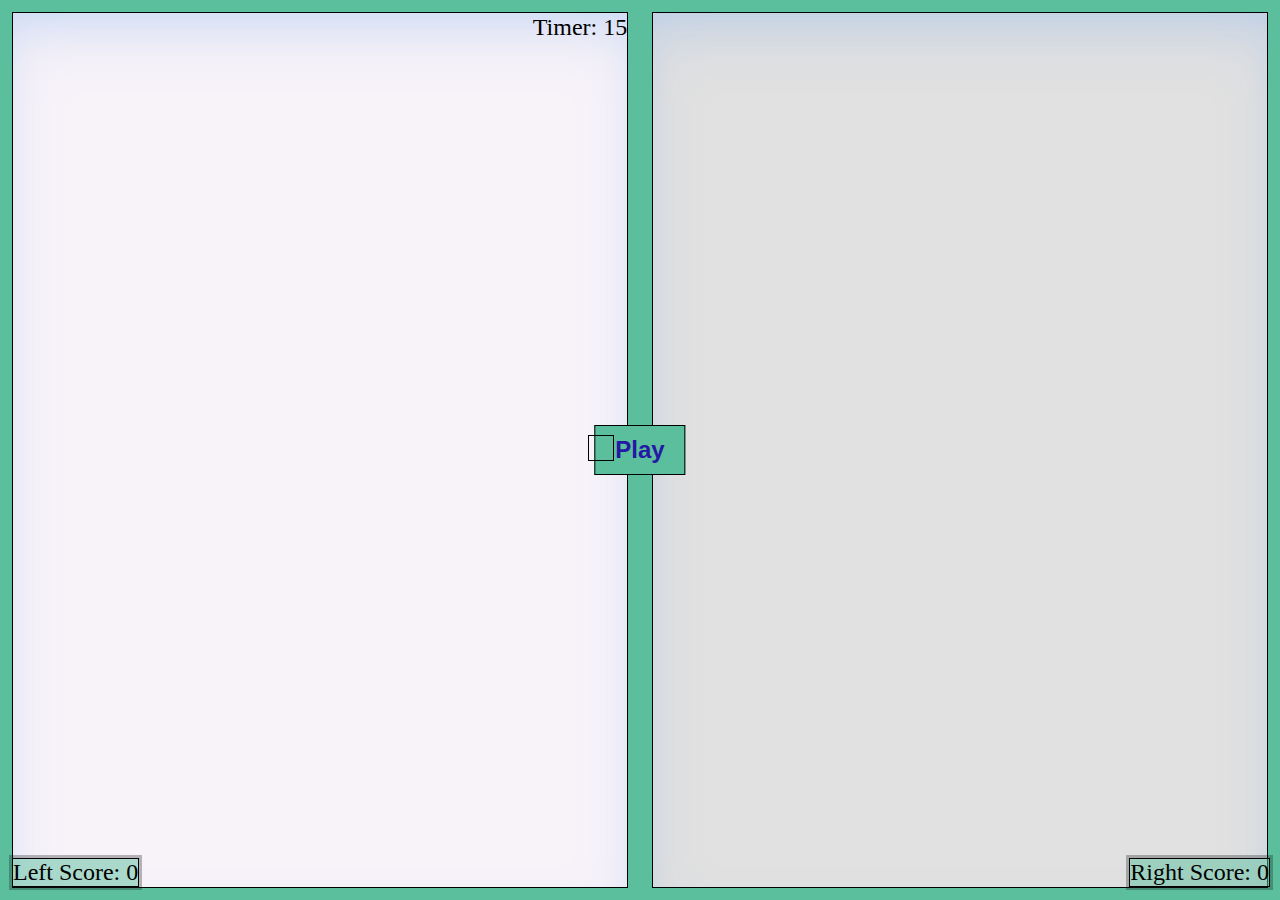
<file: Left Right/index.html>
<!DOCTYPE html>
<html lang="en">
<head>
  <meta charset="UTF-8">
  <meta http-equiv="X-UA-Compatible" content="IE=edge">
  <meta name="viewport" content="width=device-width, initial-scale=1.0">
  <title>Left Right Game</title>
  <link rel="stylesheet" href="style.css">
  <script src="https://code.jquery.com/jquery-3.6.0.min.js"></script>

</head>
<body>
  <div class="container">
    <div class="box box1"></div>
    <div class="box box2"></div>
  </div>

  <div class="score">Left Score: <span id="leftScore">0</span></div>
  <div class="score" style="left: auto; right: 10px;">Right Score: <span id="rightScore">0</span></div>
  <div class="timer">Timer: <span id="timer">60</span></div>

  <!-- <div class="scorecard" id="scorecard" style="display: none;"></div> -->
  <button class="play-btn" id="playBtn">Play</button>

  <div id="countdown"></div>


  <!-- Add audio element for tik tik sound -->
  <audio id="tikTikSound">
    <source src="tiktik.mp3" type="audio/mpeg">
  </audio>
  <audio id="click">
    <source src="click.mp3" type="audio/mpeg">
  </audio>
  <audio id="gameOver">
    <source src="gameOver2.wav" type="audio/mpeg">
  </audio>
  <script src="script.js"></script>
</body>
</html>
</file>
<file: Left Right/style.css>
body,
html {
  height: 100%;
  margin: 0;
  padding: 0;
}

.container {
  height: 100%;
  display: flex;
  background-color: rgb(91, 191, 157);
}

.box {
  flex-basis: 50%;
  padding: 12px;
  position: relative;
}

.box1 {
  background-color: #f8f3f9;
  margin: 12px;
  margin-left: 12px;
  margin-right: 12px;
  border: 1px solid black;
  box-shadow: rgba(122, 168, 238, 0.25) 0px 30px 60px -12px inset, rgba(156, 209, 239, 0.3) 0px 18px 36px -18px inset;
}
.box2 {
  background-color: #e1e1e1;
  margin: 12px;
  border: 1px solid black;
  box-shadow: rgba(122, 168, 238, 0.25) 0px 30px 60px -12px inset, rgba(156, 209, 239, 0.3) 0px 18px 36px -18px inset;
}

#countdown {

  position: absolute;
  top: 47%;
  left: 45%;
  border: 1px solid black;
  font-size: 70px;
  font-weight: bold;
  text-align: center;
  margin: 12px;
  padding: 12px;
}

.square {
  width: 80px;
  height: 80px;
  background-color: rgb(51, 220, 194);
  /* border: 2px solid #011646; */
  position: absolute;
  display: none;
  box-shadow: rgba(0, 0, 0, 0.17) 0px -23px 25px 0px inset, rgba(0, 0, 0, 0.15) 0px -36px 30px 0px inset, rgba(0, 0, 0, 0.1) 0px -79px 40px 0px inset, rgba(0, 0, 0, 0.06) 0px 2px 1px, rgba(0, 0, 0, 0.09) 0px 4px 2px, rgba(0, 0, 0, 0.09) 0px 8px 4px, rgba(0, 0, 0, 0.09) 0px 16px 8px, rgba(0, 0, 0, 0.09) 0px 32px 16px;
}

.score {
  position: absolute;
  bottom: 13px;
  left: 12px;
  font-size: 24px;
  background-color: rgb(91, 191, 157,.5);
  box-shadow: rgba(23, 25, 27, 0.3) 0px 0px 0px 3px;
  border: 1px solid black;
}

.timer {
  position: absolute;
  top: 1.6%;
  right: 51%;
  font-size: 24px;
}

/* .scorecard {
  position: absolute;
  top: 50%;
  left: 50%;
  transform: translate(-50%, -50%);
  text-align: center;
  font-size: 36px;
} */

.play-btn {
  position: absolute;
  top: 50%;
  left: 50%;
  transform: translate(-50%, -50%);
  padding: 10px 20px;
  font-size: 24px;
  border: 1px solid black;
  background-color: rgb(91, 191, 157);
  color: rgb(36, 24, 164);
  font-weight: bold;
  cursor: pointer;
}


/*  for pop window score*/
  
.scorecard {
  
	padding: 20px;
	background-color: white;
	/* background-image: url(https://media.tenor.com/JrY5vHW30h4AAAAC/congrats-congratulations.gif);
  background-size: 100%; */
	border: 1px solid #52eabf;
	margin: 20px auto;
  width: 300px;
	max-width: 400px;
	box-shadow: rgba(45, 35, 66, 0.4) 0 2px 4px, rgba(45, 35, 66, 0.3) 0 7px 13px -3px, #3dac95 0 -3px 0 inset;
	position: absolute;
	text-align: center;
	/* align-items: absolute; */
	top: 30%;
	left: 40%;
  font-size: large;
}
.score-details p {
    margin: 10px 0;
}
#displayText {
  font-weight: bold;
}
#leftscore {
  color: red;
  font-weight: bold;
}
#rightscore {
  color: green;
  font-weight: bold;
}
#highscore {
  color: #002080;
  font-weight: bold;
}

#download {
  background-color: #78b3f2;
  color: #011646;
  border: 1px solid #002080;
  padding: 10px 10px;
  cursor: pointer;
}

.playAgain {
  background-color: aqua;
  position: inherit;
  color: #002080;
  bottom: 10px;
  left: 5px;
  border: 1px solid black;
  padding: 6px;
  cursor: pointer;
}

.Home {
  background-color: aqua;
  position: inherit;
  color: #002080;
  bottom: 10px;
  right: 5px;
  border: 1px solid black;
  padding: 6px;
  cursor: pointer;
}
</file>
